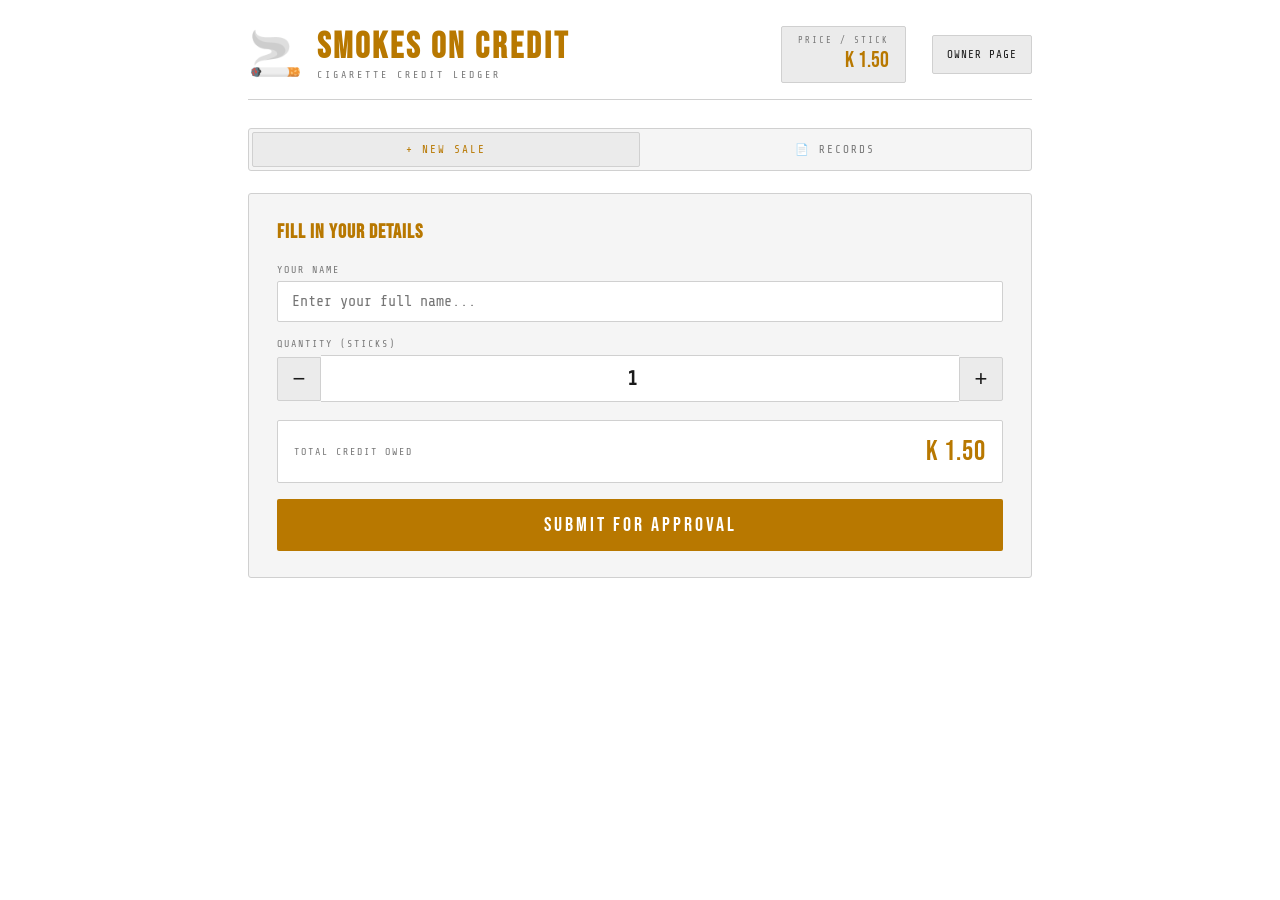
<file: index.html>
<!DOCTYPE html>
<html lang="en">
<head>
  <meta charset="UTF-8"/>
  <meta name="viewport" content="width=device-width, initial-scale=1.0"/>
  <title>Smokes on Credit</title>
  <link href="https://fonts.googleapis.com/css2?family=Bebas+Neue&family=Share+Tech+Mono&display=swap" rel="stylesheet"/>
  <style>
    *, *::before, *::after { box-sizing: border-box; margin: 0; padding: 0; }

    :root {
      --bg:       #ffffff;
      --surface:  #f5f5f5;
      --surface2: #ebebeb;
      --border:   #d0d0d0;
      --amber:    #b87800;
      --amber2:   #d4900a;
      --cream:    #1a1a1a;
      --muted:    #777777;
      --red:      #c0392b;
      --green:    #1a9e50;
      --mono:     'Share Tech Mono', monospace;
      --display:  'Bebas Neue', sans-serif;
    }

    html, body { height: 100%; background: var(--bg); color: var(--cream); font-family: var(--mono); font-size: 14px; }

    .shell { max-width: 820px; margin: 0 auto; padding: 0 18px 80px; }

    header {
      padding: 26px 0 16px;
      border-bottom: 1px solid var(--border);
      margin-bottom: 28px;
      display: flex; align-items: center; gap: 14px;
    }
    .hico { font-size: 44px; line-height: 1; }
    .htitle h1 { font-family: var(--display); font-size: 36px; letter-spacing: 3px; color: var(--amber); line-height: 1; }
    .htitle p  { font-size: 10px; letter-spacing: 3px; text-transform: uppercase; color: var(--muted); margin-top: 3px; }
    .hbadge {
      margin-left: auto;
      background: var(--surface2); border: 1px solid var(--border);
      padding: 8px 16px; border-radius: 2px; text-align: right;
    }
    .hbadge .bl { font-size: 9px; letter-spacing: 2px; text-transform: uppercase; color: var(--muted); }
    .hbadge .bv { font-size: 22px; font-family: var(--display); color: var(--amber); margin-top: 2px; }
    .owner-link {
      margin-left: 12px;
      background: var(--surface2); border: 1px solid var(--border);
      color: var(--cream); text-decoration: none; font-size: 11px;
      letter-spacing: 1px; text-transform: uppercase;
      padding: 12px 14px; border-radius: 2px;
    }
    .owner-link:hover { border-color: var(--amber); color: var(--amber); }

    .tabs {
      display: flex; gap: 2px;
      background: var(--surface); border: 1px solid var(--border);
      border-radius: 3px; padding: 3px; margin-bottom: 22px;
    }
    .tab-btn {
      flex: 1; padding: 10px; background: none; border: none;
      color: var(--muted); font-family: var(--mono); font-size: 11px;
      letter-spacing: 2px; text-transform: uppercase; cursor: pointer;
      border-radius: 2px; transition: background .15s, color .15s;
    }
    .tab-btn.active { background: var(--surface2); color: var(--amber); border: 1px solid var(--border); }
    .tab-btn:hover:not(.active) { color: #111; }

    .panel { display: none; animation: fadeUp .2s ease; }
    .panel.active { display: block; }
    @keyframes fadeUp { from { opacity: 0; transform: translateY(8px); } to { opacity: 1; transform: none; } }

    .card {
      background: var(--surface); border: 1px solid var(--border);
      border-radius: 3px; padding: 26px 28px;
    }
    .card h2 { font-family: var(--display); font-size: 20px; letter-spacing: 1px; color: var(--amber); margin-bottom: 20px; }

    .field { margin-bottom: 16px; }
    .field label { display: block; font-size: 10px; letter-spacing: 2px; text-transform: uppercase; color: var(--muted); margin-bottom: 6px; }
    .field input, .field select {
      width: 100%; background: var(--bg); border: 1px solid var(--border);
      color: var(--cream); font-family: var(--mono); font-size: 15px;
      padding: 11px 14px; border-radius: 2px; outline: none; transition: border-color .15s;
    }
    .field input:focus, .field select:focus { border-color: var(--amber); }
    .field select option { background: var(--bg); }
    .field input.err { border-color: var(--red) !important; }

    .qty-row { display: flex; align-items: center; }
    .qty-btn {
      width: 44px; height: 44px; background: var(--surface2);
      border: 1px solid var(--border); color: var(--cream); font-size: 22px;
      cursor: pointer; display: flex; align-items: center; justify-content: center;
      transition: background .12s, color .12s; user-select: none;
    }
    .qty-btn:hover { background: var(--amber); color: #fff; }
    #qty-input { flex: 1; text-align: center; border-left: none; border-right: none; border-radius: 0; font-size: 20px; font-weight: 600; }
    .qty-btn:first-child { border-radius: 2px 0 0 2px; }
    .qty-btn:last-child  { border-radius: 0 2px 2px 0; }

    .total-bar {
      display: flex; justify-content: space-between; align-items: center;
      background: var(--bg); border: 1px solid var(--border); border-radius: 2px;
      padding: 14px 16px; margin-top: 18px;
    }
    .total-bar .tl { color: var(--muted); font-size: 10px; letter-spacing: 2px; text-transform: uppercase; }
    .total-bar .tv { color: var(--amber); font-size: 28px; font-family: var(--display); letter-spacing: 1px; }

    .submit-btn {
      width: 100%; margin-top: 16px; padding: 14px;
      background: var(--amber); color: #fff; border: none;
      font-family: var(--display); font-size: 20px; letter-spacing: 3px;
      cursor: pointer; border-radius: 2px; transition: background .15s, transform .1s;
    }
    .submit-btn:hover { background: var(--amber2); }
    .submit-btn:active { transform: scale(.98); }

    #pin-overlay {
      position: fixed; inset: 0; background: rgba(255,255,255,.88);
      display: flex; align-items: center; justify-content: center;
      z-index: 500; backdrop-filter: blur(4px);
      animation: fadeUp .2s ease;
    }
    #pin-overlay.hidden { display: none; }
    .pin-box {
      background: var(--surface); border: 1px solid var(--border);
      border-radius: 4px; padding: 36px 40px; width: 360px; text-align: center;
    }
    .pin-box .lock-ico { font-size: 40px; margin-bottom: 10px; }
    .pin-box h3 { font-family: var(--display); font-size: 24px; letter-spacing: 2px; color: var(--amber); margin-bottom: 4px; }
    .pin-box p  { font-size: 11px; letter-spacing: 1px; color: var(--muted); margin-bottom: 22px; }
    .pin-box .pending-info {
      background: var(--bg); border: 1px solid var(--border); border-radius: 2px;
      padding: 10px 14px; margin-bottom: 18px; text-align: left;
    }
    .pin-box .pending-info .pi-name { font-size: 16px; color: var(--cream); }
    .pin-box .pending-info .pi-detail { font-size: 11px; color: var(--muted); margin-top: 3px; }
    .pin-box .pending-info .pi-total { font-size: 20px; font-family: var(--display); color: var(--amber); margin-top: 4px; }

    #pin-input {
      width: 100%; background: var(--bg); border: 1px solid var(--border);
      color: var(--cream); font-family: var(--mono); font-size: 22px;
      padding: 12px 16px; border-radius: 2px; outline: none;
      text-align: center; letter-spacing: 6px; transition: border-color .15s;
    }
    #pin-input:focus { border-color: var(--amber); }
    #pin-input.pin-err { border-color: var(--red); animation: shake .3s ease; }
    @keyframes shake {
      0%,100%{transform:translateX(0)} 20%{transform:translateX(-8px)} 60%{transform:translateX(8px)}
    }
    #pin-msg { font-size: 11px; min-height: 16px; margin-top: 8px; color: var(--red); }

    .pin-btns { display: flex; gap: 8px; margin-top: 16px; }
    .pin-cancel {
      flex: 1; padding: 11px; background: none; border: 1px solid var(--border);
      color: var(--muted); font-family: var(--mono); font-size: 12px;
      letter-spacing: 1px; text-transform: uppercase; cursor: pointer;
      border-radius: 2px; transition: border-color .12s, color .12s;
    }
    .pin-cancel:hover { border-color: var(--red); color: var(--red); }
    .pin-approve {
      flex: 2; padding: 11px; background: var(--amber); border: none;
      color: #fff; font-family: var(--display); font-size: 18px;
      letter-spacing: 2px; cursor: pointer; border-radius: 2px;
      transition: background .12s;
    }
    .pin-approve:hover { background: var(--amber2); }

    .rec-header { display: flex; justify-content: space-between; align-items: center; margin-bottom: 14px; }
    .rec-header h2 { font-family: var(--display); font-size: 22px; letter-spacing: 1px; color: var(--amber); }

    .stats-bar { display: grid; grid-template-columns: repeat(3,1fr); gap: 8px; margin-bottom: 18px; }
    .stat-box { background: var(--surface); border: 1px solid var(--border); border-radius: 3px; padding: 12px 14px; }
    .stat-box .sl { font-size: 9px; letter-spacing: 2px; text-transform: uppercase; color: var(--muted); }
    .stat-box .sv { font-size: 20px; font-family: var(--display); color: var(--cream); margin-top: 3px; }
    .stat-box .sv span { color: var(--amber); }

    .search-wrap { position: relative; margin-bottom: 12px; }
    .search-wrap input {
      width: 100%; background: var(--surface); border: 1px solid var(--border);
      color: var(--cream); font-family: var(--mono); font-size: 13px;
      padding: 10px 14px 10px 36px; border-radius: 2px; outline: none; transition: border-color .15s;
    }
    .search-wrap input:focus { border-color: var(--amber); }
    .search-wrap .sico { position: absolute; left: 12px; top: 50%; transform: translateY(-50%); color: var(--muted); pointer-events: none; }

    .table-wrap { overflow-x: auto; }
    table { width: 100%; border-collapse: collapse; }
    thead tr { background: var(--surface2); border-bottom: 1px solid var(--border); }
    th { padding: 10px 14px; font-size: 9px; letter-spacing: 2px; text-transform: uppercase; color: var(--muted); text-align: left; white-space: nowrap; }
    tbody tr { border-bottom: 1px solid var(--border); transition: background .12s; }
    tbody tr:hover { background: var(--surface); }
    td { padding: 12px 14px; font-size: 13px; }
    td.n { color: var(--cream); font-weight: 600; }
    td.q { color: var(--muted); }
    td.a { color: var(--amber); font-weight: 600; }
    td.d { color: var(--muted); font-size: 11px; }
    td.x { text-align: right; }
    .paid-badge {
      font-size: 11px; font-weight: 700; letter-spacing: .4px;
      padding: 3px 8px; border-radius: 99px; display: inline-block;
    }
    .paid-badge.yes { background: #dff4e8; color: #0d7a3a; }
    .paid-badge.no  { background: #fde9e7; color: #b43a2d; }

    .empty-state { text-align: center; padding: 50px 20px; color: var(--muted); }
    .empty-state .big { font-size: 44px; margin-bottom: 10px; }
    .empty-state p { font-size: 11px; letter-spacing: 1px; }

    .loading-state { text-align: center; padding: 30px 20px; color: var(--muted); font-size: 12px; letter-spacing: 2px; }

    #toast {
      position: fixed; bottom: 24px; right: 24px;
      background: var(--green); color: #fff;
      font-family: var(--mono); font-size: 13px;
      padding: 12px 20px; border-radius: 3px;
      opacity: 0; transform: translateY(10px);
      transition: opacity .25s, transform .25s; z-index: 600;
      pointer-events: none;
    }
    #toast.show { opacity: 1; transform: none; }

    ::-webkit-scrollbar { width: 5px; height: 5px; }
    ::-webkit-scrollbar-track { background: var(--bg); }
    ::-webkit-scrollbar-thumb { background: var(--border); border-radius: 3px; }
  </style>
</head>
<body>

<div class="shell">
  <header>
    <div class="hico">&#128684;</div>
    <div class="htitle">
      <h1>Smokes on Credit</h1>
      <p>Cigarette Credit Ledger</p>
    </div>
    <div class="hbadge">
      <div class="bl">Price / stick</div>
      <div class="bv">K 1.50</div>
    </div>
    <a class="owner-link" href="owner.html">Owner Page</a>
  </header>

  <div class="tabs">
    <button class="tab-btn active" onclick="switchTab('add', this)">+ New Sale</button>
    <button class="tab-btn" onclick="switchTab('records', this)">&#128196; Records</button>
  </div>

  <!-- NEW SALE PANEL -->
  <div id="panel-add" class="panel active">
    <div class="card">
      <h2>Fill in Your Details</h2>

      <div class="field">
        <label>Your Name</label>
        <input type="text" id="cust-name" placeholder="Enter your full name..." autocomplete="off"/>
      </div>

      <div class="field">
        <label>Quantity (sticks)</label>
        <div class="qty-row">
          <button type="button" class="qty-btn" id="qty-minus-btn">&#8722;</button>
          <input type="number" id="qty-input" value="1" min="1" max="9999"/>
          <button type="button" class="qty-btn" id="qty-plus-btn">&#43;</button>
        </div>
      </div>

      <div class="total-bar">
        <span class="tl">Total Credit Owed</span>
        <span class="tv" id="total-display">K 1.50</span>
      </div>

      <button class="submit-btn" onclick="requestApproval()">SUBMIT FOR APPROVAL</button>
    </div>
  </div>

  <!-- RECORDS PANEL -->
  <div id="panel-records" class="panel">
    <div class="rec-header">
      <h2>Credit Ledger</h2>
    </div>

    <div class="stats-bar">
      <div class="stat-box">
        <div class="sl">Transactions</div>
        <div class="sv"><span id="stat-count">0</span></div>
      </div>
      <div class="stat-box">
        <div class="sl">Sticks Sold</div>
        <div class="sv"><span id="stat-sticks">0</span></div>
      </div>
      <div class="stat-box">
        <div class="sl">Total Owed</div>
        <div class="sv">K <span id="stat-total">0.00</span></div>
      </div>
    </div>

    <div class="search-wrap">
      <span class="sico">&#128269;</span>
      <input type="text" id="search-input" placeholder="Search by customer name..." oninput="renderTable()"/>
    </div>

    <div class="table-wrap">
      <table>
        <thead>
          <tr>
            <th>#</th>
            <th>Customer Name</th>
            <th>Sticks</th>
            <th>Amount Owed</th>
            <th>Date &amp; Time</th>
            <th>Payment</th>
          </tr>
        </thead>
        <tbody id="records-body"></tbody>
      </table>
      <div id="empty-state" class="empty-state hidden" style="display:none;">
        <div class="big">&#128203;</div>
        <p>No records yet. Approve a sale to begin.</p>
      </div>
      <div id="loading-state" class="loading-state">Loading records...</div>
    </div>
  </div>
</div>

<!-- PIN OVERLAY -->
<div id="pin-overlay" class="hidden">
  <div class="pin-box">
    <div class="lock-ico">&#128274;</div>
    <h3>Owner Approval</h3>
    <p>Enter the PIN to approve this sale</p>

    <div class="pending-info">
      <div class="pi-name" id="pin-cust-name">-</div>
      <div class="pi-detail" id="pin-detail">-</div>
      <div class="pi-total" id="pin-total">K 0.00</div>
    </div>

    <input type="password" id="pin-input" placeholder="Enter PIN" maxlength="20"
      oninput="clearPinErr()"
      onkeydown="if(event.key==='Enter') approvePin()"/>
    <div id="pin-msg"></div>

    <div class="pin-btns">
      <button class="pin-cancel" onclick="closePin()">Cancel</button>
      <button class="pin-approve" onclick="approvePin()">APPROVE</button>
    </div>
  </div>
</div>

<div id="toast">Sale approved and recorded!</div>

<script>
  // ============================================================
  // CONFIGURATION — update API_URL after deploying Apps Script
  // ============================================================
  const PRICE     = 1.50;
  const OWNER_PIN = 'FFMR5';
  const API_URL   = 'https://script.google.com/macros/s/AKfycby54sfiOf7hcJ13KbAZzvtHBSyT6jx-pfjED_Fl0GQyLcleDnAv_1zm4hYjHQxpwHULBQ/exec';

  // ============================================================
  // STATE
  // ============================================================
  let records = [];
  let pending = null;

  // ============================================================
  // INIT
  // ============================================================
  document.addEventListener('DOMContentLoaded', () => {
    initQuantityUI();
    updateTotal();
    loadRecords();

    document.getElementById('pin-overlay').addEventListener('click', function (e) {
      if (e.target === this) closePin();
    });
  });

  // ============================================================
  // QUANTITY UI
  // ============================================================
  function initQuantityUI() {
    const qtyInput = document.getElementById('qty-input');
    const minusBtn = document.getElementById('qty-minus-btn');
    const plusBtn  = document.getElementById('qty-plus-btn');

    minusBtn.addEventListener('click', () => {
      qtyInput.value = Math.max(1, getQty() - 1);
      updateTotal();
    });

    plusBtn.addEventListener('click', () => {
      qtyInput.value = getQty() + 1;
      updateTotal();
    });

    qtyInput.addEventListener('input',  () => updateTotal());
    qtyInput.addEventListener('change', () => { clampQty(); updateTotal(); });
  }

  function getQty()    { return Math.max(1, parseInt(document.getElementById('qty-input').value) || 1); }
  function clampQty()  { document.getElementById('qty-input').value = getQty(); }
  function updateTotal() {
    document.getElementById('total-display').textContent = 'K ' + (getQty() * PRICE).toFixed(2);
  }
  function onManualQtyInput() { updateTotal(); }

  // ============================================================
  // TABS
  // ============================================================
  function switchTab(name, btn) {
    document.querySelectorAll('.panel').forEach(p => p.classList.remove('active'));
    document.querySelectorAll('.tab-btn').forEach(b => b.classList.remove('active'));
    document.getElementById('panel-' + name).classList.add('active');
    btn.classList.add('active');
    if (name === 'records') renderTable();
  }

  // ============================================================
  // REQUEST APPROVAL (open PIN overlay)
  // ============================================================
  function requestApproval() {
    const nameEl = document.getElementById('cust-name');
    const name   = nameEl.value.trim();

    if (!name) {
      nameEl.classList.add('err');
      nameEl.focus();
      setTimeout(() => nameEl.classList.remove('err'), 1400);
      return;
    }

    const qty   = getQty();
    const total = +(qty * PRICE).toFixed(2);
    pending     = { name, qty, total };

    document.getElementById('pin-cust-name').textContent = name;
    document.getElementById('pin-detail').textContent    = qty + ' stick' + (qty !== 1 ? 's' : '') + ' × K ' + PRICE.toFixed(2);
    document.getElementById('pin-total').textContent     = 'K ' + total.toFixed(2);
    document.getElementById('pin-input').value           = '';
    document.getElementById('pin-msg').textContent       = '';

    document.getElementById('pin-overlay').classList.remove('hidden');
    setTimeout(() => document.getElementById('pin-input').focus(), 80);
  }

  // ============================================================
  // APPROVE — verify PIN then POST to Apps Script
  // ============================================================
  async function approvePin() {
    const entered = document.getElementById('pin-input').value;

    if (entered !== OWNER_PIN) {
      const inp = document.getElementById('pin-input');
      inp.classList.add('pin-err');
      document.getElementById('pin-msg').textContent = 'Incorrect PIN — try again.';
      inp.value = '';
      setTimeout(() => inp.classList.remove('pin-err'), 400);
      inp.focus();
      return;
    }

    // Disable button to prevent double-submit
    const approveBtn = document.querySelector('.pin-approve');
    approveBtn.disabled    = true;
    approveBtn.textContent = 'SAVING…';

    try {
      const res = await fetch(API_URL, {
        method:  'POST',
        headers: { 'Content-Type': 'text/plain' }, // avoids CORS preflight on Apps Script
        body:    JSON.stringify({
          action:        'add',
          customer_name: pending.name,
          qty:           pending.qty,
          total:         pending.total,
          token:         OWNER_PIN
        })
      });

      const result = await res.json();

      if (result.error) {
        document.getElementById('pin-msg').textContent = 'Error: ' + result.error;
        approveBtn.disabled    = false;
        approveBtn.textContent = 'APPROVE';
        return;
      }

      // Optimistically add to local list
      const now     = new Date();
      const dateStr = now.toLocaleString('en-PG', {
        day: '2-digit', month: 'short', year: 'numeric',
        hour: '2-digit', minute: '2-digit'
      });

      records.unshift({
        id:    result.id || Date.now(),
        name:  pending.name,
        qty:   pending.qty,
        total: pending.total,
        paid:  false,
        date:  dateStr
      });

      document.getElementById('cust-name').value  = '';
      document.getElementById('qty-input').value  = 1;
      updateTotal();
      closePin();
      showToast();
      renderTable();

    } catch (err) {
      document.getElementById('pin-msg').textContent = 'Network error: ' + err.message;
      approveBtn.disabled    = false;
      approveBtn.textContent = 'APPROVE';
    }
  }

  // ============================================================
  // LOAD RECORDS from Apps Script (GET)
  // ============================================================
  async function loadRecords() {
    const loadingEl = document.getElementById('loading-state');
    if (loadingEl) loadingEl.style.display = 'block';

    try {
      const res  = await fetch(API_URL + '?action=list');
      const data = await res.json();

      if (data.error) throw new Error(data.error);

      records = (data || []).map(r => ({
        id:    r.id,
        name:  r.customer_name,
        qty:   Number(r.qty),
        total: Number(r.total),
        paid:  r.paid === true || r.paid === 'PAID' || r.paid === 'true',
        date:  r.created_at || r.date || ''
      }));

    } catch (err) {
      console.error('Load error:', err);
      records = [];
    } finally {
      if (loadingEl) loadingEl.style.display = 'none';
      renderTable();
    }
  }

  // ============================================================
  // RENDER TABLE
  // ============================================================
  function renderTable() {
    const query    = (document.getElementById('search-input')?.value || '').toLowerCase();
    const filtered = records.filter(r => r.name.toLowerCase().includes(query));
    const tbody    = document.getElementById('records-body');
    const empty    = document.getElementById('empty-state');

    // Update stats (always from full records, not filtered)
    const unpaid = records.filter(r => !r.paid);
    document.getElementById('stat-count').textContent  = records.length;
    document.getElementById('stat-sticks').textContent = records.reduce((s, r) => s + r.qty, 0);
    document.getElementById('stat-total').textContent  = unpaid.reduce((s, r) => s + r.total, 0).toFixed(2);

    if (filtered.length === 0) {
      tbody.innerHTML = '';
      empty.style.display = 'block';
      return;
    }

    empty.style.display = 'none';
    tbody.innerHTML = filtered.map((r, i) => `
      <tr>
        <td class="q">${i + 1}</td>
        <td class="n">${escHtml(r.name)}</td>
        <td class="q">${r.qty}</td>
        <td class="a">K ${Number(r.total).toFixed(2)}</td>
        <td class="d">${escHtml(r.date)}</td>
        <td><span class="paid-badge ${r.paid ? 'yes' : 'no'}">${r.paid ? 'PAID' : 'NOT PAID'}</span></td>
      </tr>
    `).join('');
  }

  // ============================================================
  // PIN OVERLAY HELPERS
  // ============================================================
  function closePin() {
    document.getElementById('pin-overlay').classList.add('hidden');
    const approveBtn = document.querySelector('.pin-approve');
    if (approveBtn) { approveBtn.disabled = false; approveBtn.textContent = 'APPROVE'; }
    pending = null;
  }

  function clearPinErr() {
    document.getElementById('pin-msg').textContent = '';
    document.getElementById('pin-input').classList.remove('pin-err');
  }

  // ============================================================
  // TOAST
  // ============================================================
  function showToast(msg) {
    const t = document.getElementById('toast');
    t.textContent = msg || 'Sale approved and recorded!';
    t.classList.add('show');
    setTimeout(() => t.classList.remove('show'), 3000);
  }

  // ============================================================
  // UTIL
  // ============================================================
  function escHtml(str) {
    return String(str)
      .replace(/&/g, '&amp;')
      .replace(/</g, '&lt;')
      .replace(/>/g, '&gt;')
      .replace(/"/g, '&quot;');
  }
</script>
</body>
</html>
</file>
